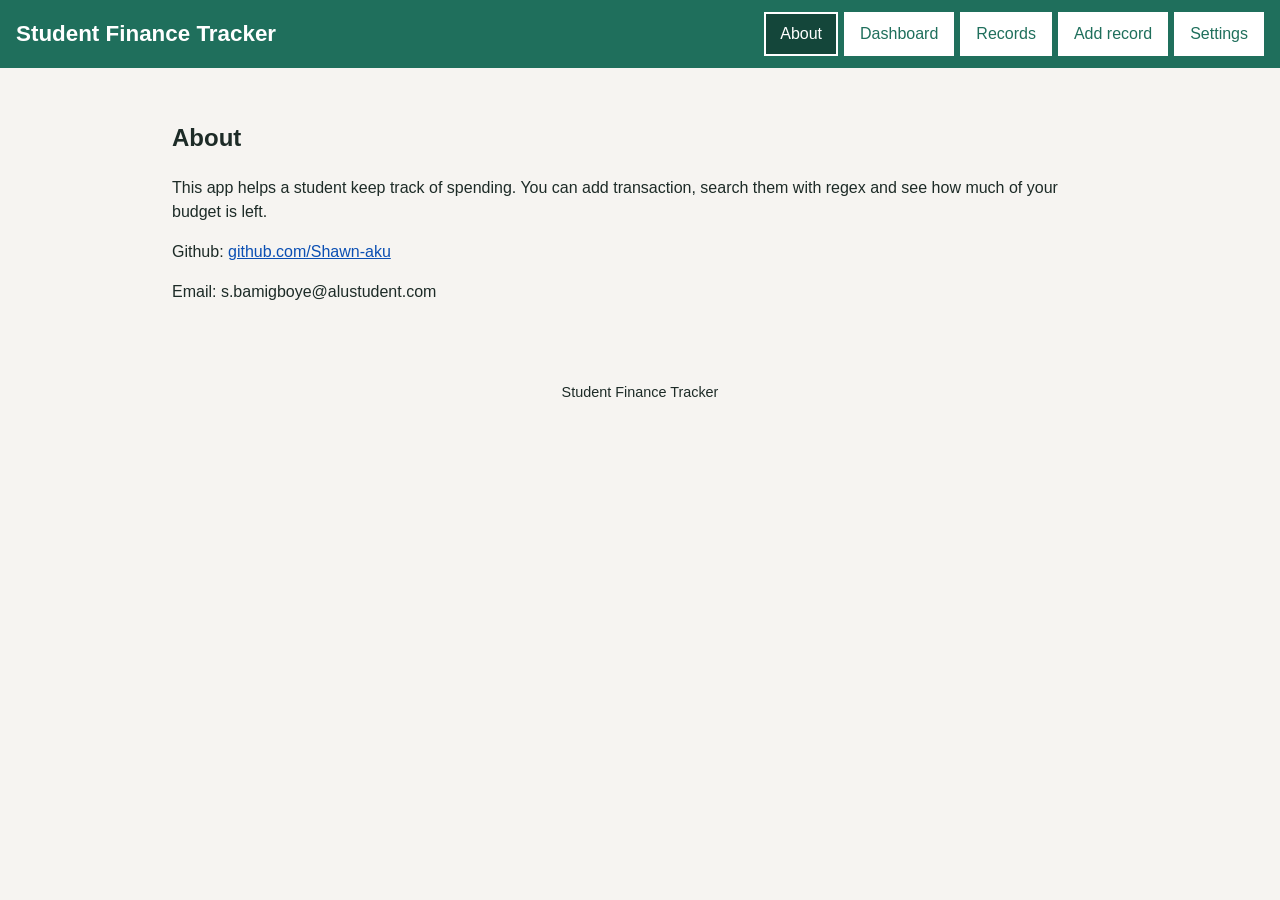
<file: index.html>
<!DOCTYPE html>
<html lang="en">
    <head>
        <meta charset="UTF-8">
        <meta name="viewport" content="width=device-width, initial-scale=1">
        <title>Student Finance Tracker</title>
        <link rel="stylesheet" href="styles/main.css">
    </head>
    <body>
        <a href="#main" class="skip-link">Skip to content</a>

        <header>
            <h1>Student Finance Tracker</h1>
            <nav aria-label="Main menu">
                <button type="button" data-page="about">About</button>
                <button type="button" data-page="dashboard">Dashboard</button>
                <button type="button" data-page="records">Records</button>
                <button type="button" data-page="add">Add record</button>
                <button type="button" data-page="settings">Settings</button>
            </nav>
        </header>

        <main id="main" tabindex="-1">

            <section id="about" class="page">
                <h2>About</h2>
                <p>This app helps a student keep track of spending. You can add transaction, search them with regex and see how much of your budget is left.
                <p>Github: <a href="https://github.com/Shawn-aku">github.com/Shawn-aku</a></p>
                <p>Email: s.bamigboye@alustudent.com</p>
            </section>

            <section id="dashboard" class="page" hidden>
                <h2>Dashboards</h2>
                <ul class="stats">
                    <li>Total records: <strong id="stat-count">0</strong></li>
                    <li>Total spent: <strong id="stat-total">0</strong></li>
                    <li>Top category: <strong id="stat-top">none</strong></li>
                </ul>
                 <p id="cap-message" aria-live="polite"></p>
      <h3>Last 7 days</h3>
      <ul id="trend-list" class="trend"></ul>
            </section>
            <section id="records" class="page" hidden>
                <h2>Records</h2>
                <div class="toolbar">
                    <div class="field">
                        <label for="search-text">Search with a regex pattern</label>
                        <input type="text" id="search-text" placeholder="for example: tea">
                    </div>
                    <div class="field">
                        <label><input type="checkbox" id="search-case"> Ignore upper/lower case</label>
                    </div>
                    <div class="field">
                        <label for="sort-by">Sort by</label>
                        <select id="sort-by">
                            <option value="date-new">Date (newest first)</option>
                            <option value="date-old">Date (oldest first)</option>
                            <option value="desc-az">Description (A to Z)</option>
                            <option value="desc-za">Description (Z to A)</option>
                            <option value="amount-low">Amount (low to high)</option>
                            <option value="amount-high">Amount (high to low)</option>
                        </select>
                        
                    </div>
                 </div>
                 <p id="search-error" class="error" role="alert"></p>
                 <p id="search-status" role="status"></p>

                 <table>
                    <thead>
                        <tr>
                            <th scope="col">Date</th>
                            <th scope="col">Description</th>
                            <th scope="col">Amount</th>
                            <th scope="col">Category</th>
                            <th scope="col">Actions</th>
                        </tr>
                    </thead>
                    <tbody id="records-body"></tbody>
                 </table>
                
            </section>
            <section id="add" class="page" hidden>
                 <h2 id="form-title">Add record</h2>
      <form id="record-form" novalidate>
        <div class="field">
          <label for="description">Description</label>
          <input type="text" id="description" name="description" aria-describedby="description-error">
          <span id="description-error" class="error"></span>
        </div>
        <div class="field">
          <label for="amount">Amount</label>
          <input type="text" id="amount" name="amount" inputmode="decimal" aria-describedby="amount-error">
          <span id="amount-error" class="error"></span>
        </div>
        <div class="field">
          <label for="category">Category</label>
          <input type="text" id="category" name="category" list="category-list" aria-describedby="category-error">
          <datalist id="category-list">
            <option value="Food"></option>
            <option value="Books"></option>
            <option value="Transport"></option>
            <option value="Entertainment"></option>
            <option value="Fees"></option>
            <option value="Other"></option>
          </datalist>
          <span id="category-error" class="error"></span>
        </div>
        <div class="field">
          <label for="date">Date (YYYY-MM-DD)</label>
          <input type="text" id="date" name="date" aria-describedby="date-error">
          <span id="date-error" class="error"></span>
        </div>
        <button type="submit" id="save-btn">Add record</button>
        <button type="button" id="cancel-btn" hidden>Cancel edit</button>
        <p id="form-status" role="status"></p>
      </form>
            </section>

            <section id="settings" class="page" hidden>
                <h2>Settings</h2>
                <form id="settings-form" novalidate>
                    <div class="field">
                        <label for="set-base">Base currency (3 capital letters)</label>
                        <input type="text" id="set-base">
                    </div>
                    <div class="field">
                        <label for="set-cur2">Second currency</label>
                        <input type="text" id="set-cur2">
                    </div>
                    <div class="field">
                        <label for="set-rate2">Rate: 1 base = how many of the second currency</label>
                        <input type="text" id="set-rate2">
                    </div>
                    <div class="field">
                        <label for="set-cur3">Third currency</label>
                        <input type="text" id="set-cur3">
                    </div>
                    <div class="field">
                        <label for="set-rate3">Rate: 1 base = how many of the third currency</label>
                        <input type="text" id="set-rate3">
                    </div>
                    <div class="field">
                        <label for="set-cap">Spending cap</label>
                        <input type="text" id="set-cap">
                    </div>
                    <button type="submit">Save settings</button>

                </form>

                <h3>Data</h3>
                <button type="button" id="export-btn">Export JSON</button>
                <button type="button" id="sample-btn">Load sample data</button>
                <div class="field">
                    <label for="import-file">Import JSON file</label>
                    <input type="file" id="import-file" accept=".json,application/json">
                </div>
                <p id="settings-status" role="status"></p>
            </section>
        </main>
        <footer>
            <p>Student Finance Tracker</p>
        </footer>
        <script type="module" src="scripts/app.js"></script>
    </body>
</html>
</file>
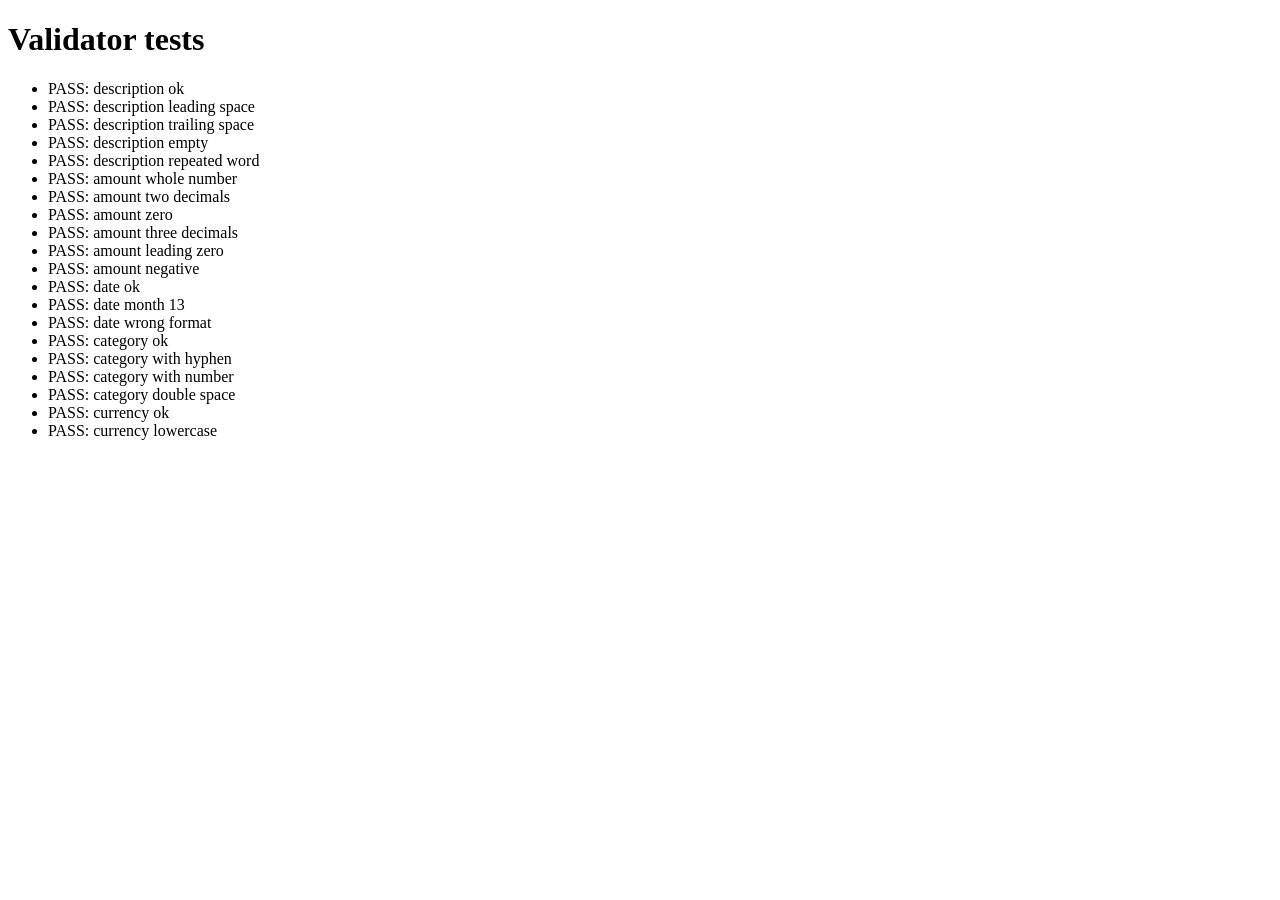
<file: tests.html>
<!DOCTYPE html>
<html lang="en">
<head>
  <meta charset="UTF-8">
  <title>Validator tests</title>
</head>
<body>
  <h1>Validator tests</h1>
  <ul id="results"></ul>
  <script type="module">
    import { checkDescription, checkAmount, checkDate, checkCategory, checkCurrency } from './scripts/validators.js';

    const list = document.getElementById('results');

    // each test: a name, the check function, the input, and whether it should pass
    const tests = [
      ['description ok', checkDescription, 'Lunch at cafeteria', true],
      ['description leading space', checkDescription, ' Lunch', false],
      ['description trailing space', checkDescription, 'Lunch ', false],
      ['description empty', checkDescription, '', false],
      ['description repeated word', checkDescription, 'Lunch at the the cafeteria', false],
      ['amount whole number', checkAmount, '12', true],
      ['amount two decimals', checkAmount, '12.50', true],
      ['amount zero', checkAmount, '0', true],
      ['amount three decimals', checkAmount, '12.505', false],
      ['amount leading zero', checkAmount, '012', false],
      ['amount negative', checkAmount, '-5', false],
      ['date ok', checkDate, '2025-09-29', true],
      ['date month 13', checkDate, '2025-13-01', false],
      ['date wrong format', checkDate, '29-09-2025', false],
      ['category ok', checkCategory, 'Food', true],
      ['category with hyphen', checkCategory, 'Eating-out', true],
      ['category with number', checkCategory, 'Food2', false],
      ['category double space', checkCategory, 'Fast  food', false],
      ['currency ok', checkCurrency, 'USD', true],
      ['currency lowercase', checkCurrency, 'usd', false]
    ];

    for (const [name, check, input, shouldPass] of tests) {
      const passed = (check(input) === '') === shouldPass;
      const item = document.createElement('li');
      item.textContent = (passed ? 'PASS: ' : 'FAIL: ') + name;
      list.appendChild(item);
    }
  </script>
</body>
</html>
</file>
<file: styles/main.css>
* {
    box-sizing: border-box;
}

body {
    margin: 0;
    font-family: Arial, Helvetica, sans-serif;
    line-height: 1.5;
    color: #1d2b27;
    background: #f6f4f1;
}

.skip-link {
    position: absolute;
    left: 0;
    top: -60px;
    padding: 10px 16px;
    background: #1d2b27;
    color: white;
}

.skip-link:focus {
    top: 0;
}

header {
    background: #1f6f5c;
    color: white;
    padding: 12px 16px;
}

header h1 {
    margin: 0 0 8px;
    font-size: 1.4rem;
}

nav {
    display: flex;
    flex-wrap: wrap;
    gap: 6px;
}

nav button {
    background: white;
    color: #1f6f5c;
    border: 2px solid white;
}

nav button[aria-current="page"] {
    background: #14463a;
    color: white;
}

main {
    padding: 16px;
    max-width: 1000px;
    margin: 0 auto;
}

footer {
    padding: 16px;
    text-align: center;
    font-size: 0.9rem;
}

a {
    color:#0b4fb3;
}

button {
    font: inherit;
    padding: 8px 14px;
    border: 2px solid #1f6f5c;
    color: white;
    cursor: pointer;
    transition: background 0.2s, color 0.2s;
}

button:hover {
    background: #14463a;
}

a:focus-visible,
button:focus-visible,
input:focus-visible,
select:focus-visible {
    outline: 3px solid #0b57d0;
    outline-offset: 2px;
}

.field {
    margin-bottom: 12px;
}

label {
    display: block;
    margin-bottom: 4px;
    font-weight: hold;
}

input[type="text"],
select {
  width: 100%;
  padding: 8px;
  font: inherit;
  border: 1px solid #5c6b66;
  border-radius: 6px;
}
input[type="checkbox"] {
  margin-right: 6px;
}

.error {
  color: #b3261e;
  display: block;
}

mark {
  background: #ffe38a;
  color: inherit;
}

.stats {
  list-style: none;
  padding: 0;
}

.stats li {
  background: white;
  border: 1px solid #cfd6d2;
  border-radius: 6px;
  padding: 10px;
  margin-bottom: 8px;
}

.trend {
  list-style: none;
  padding: 0;
  display: flex;
  gap: 6px;
  align-items: flex-end;
  height: 160px;
}

.trend li {
  flex: 1;
  height: 100%;
  display: flex;
  flex-direction: column;
  justify-content: flex-end;
  align-items: center;
  font-size: 0.8rem;
}

.bar {
  display: block;
  width: 100%;
  background: #1f6f5c;
  min-height: 2px;
  transition: height 0.5s;
}

table {
  width: 100%;
  border-collapse: collapse;
}

thead {
  position: absolute;
  left: -9999px;
}

tr {
  display: block;
  background: white;
  border: 1px solid #cfd6d2;
  border-radius: 6px;
  padding: 8px;
  margin-bottom: 10px;
}

td {
  display: block;
  padding: 4px 0;
}

td::before {
  content: attr(data-label) ": ";
  font-weight: bold;
}

@media (prefers-reduced-motion: reduce) {
  button,
  .bar {
    transition: none;
  }
}

@media (min-width: 768px) {
  header {
    display: flex;
    justify-content: space-between;
    align-items: center;
  }
}

  header h1 {
    margin: 0;
  }
.toolbar {
    display: flex;
    gap: 16px;
    align-items: flex-end;
}

.toolbar .field{
    flex: 1;
}

thead {
    position: static;
}

table {
    background: white;
}

tr {
    display: table-row;
    border: none;
    padding: 0;
    margin: 0;
}

td,
th {
    display: table-cell;
    padding: 8px;
    text-align: left;
    border-bottom: 1px solid #cfd6d2;
}

td::before {
    content: none;
}

@media (min-width: 1024px) {
    main{
        padding: 32px;
    }

}

.stats {
    display: flex;
    gap: 12px;
}

.stats li {
    flex: 1;
}

form {
    max-width: 500px;
}
</file>
